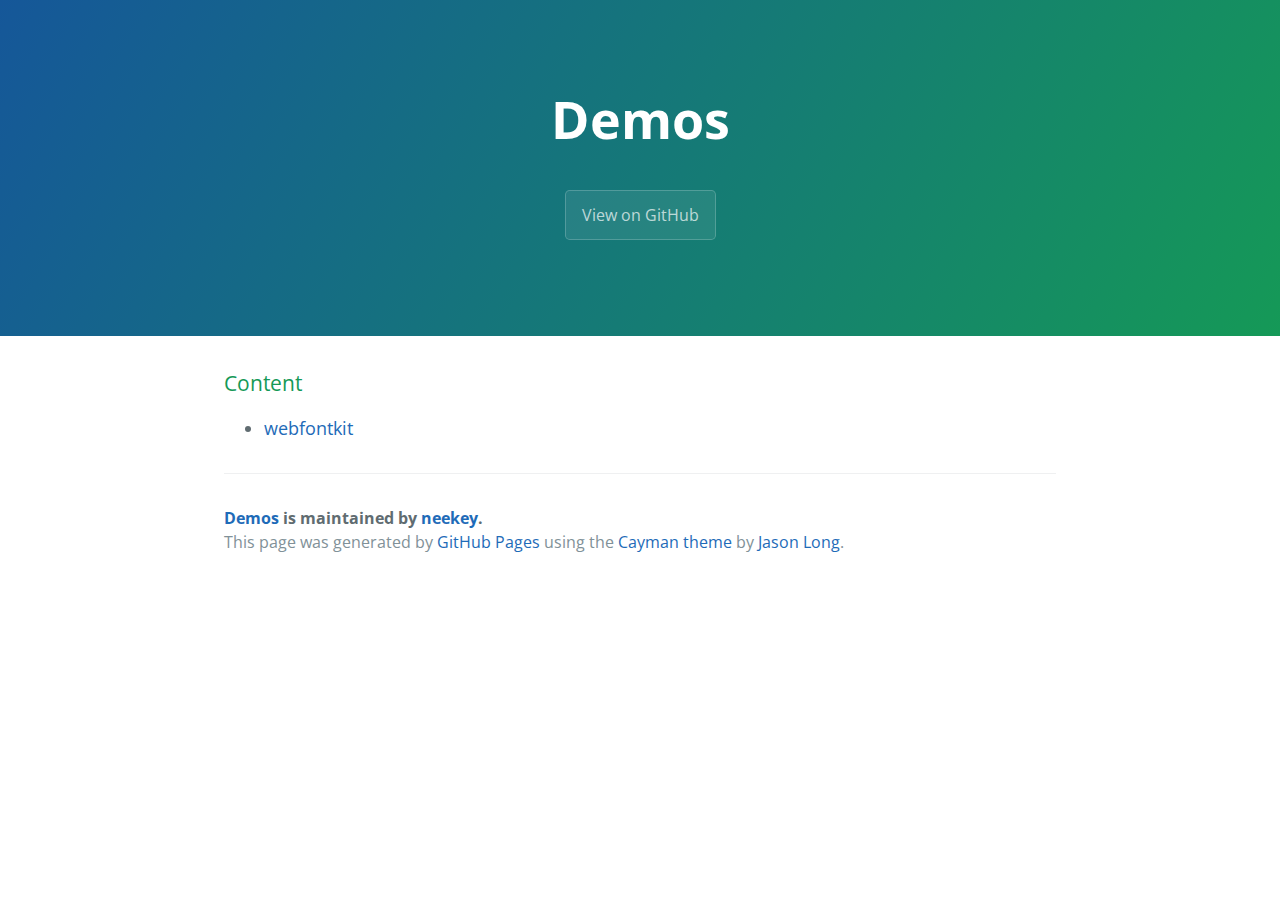
<file: index.html>
<!DOCTYPE html>
<html lang="en-us">
<head>
    <meta charset="UTF-8">
    <title>Demos by neekey</title>
    <meta name="viewport" content="width=device-width, initial-scale=1">
    <link rel="stylesheet" type="text/css" href="stylesheets/normalize.css" media="screen">
    <link href='https://fonts.googleapis.com/css?family=Open+Sans:400,700' rel='stylesheet' type='text/css'>
    <link rel="stylesheet" type="text/css" href="stylesheets/stylesheet.css" media="screen">
    <link rel="stylesheet" type="text/css" href="stylesheets/github-light.css" media="screen">
</head>
<body>
<section class="page-header">
    <h1 class="project-name">Demos</h1>
    <h2 class="project-tagline"></h2>
    <a href="https://github.com/neekey/demos" class="btn">View on GitHub</a>
</section>

<section class="main-content">

    <h3>Content</h3>
    <ul>
        <li><a href="./webfontkit/varelaround-regular-demo.html">webfontkit</a></li>
    </ul>

    <footer class="site-footer">
        <span class="site-footer-owner"><a href="https://github.com/neekey/demos">Demos</a> is maintained by <a
                href="https://github.com/neekey">neekey</a>.</span>

        <span class="site-footer-credits">This page was generated by <a href="https://pages.github.com">GitHub Pages</a> using the <a
                href="https://github.com/jasonlong/cayman-theme">Cayman theme</a> by <a
                href="https://twitter.com/jasonlong">Jason Long</a>.</span>
    </footer>

</section>


</body>
</html>
</file>
<file: stylesheets/stylesheet.css>
* {
  box-sizing: border-box; }

body {
  padding: 0;
  margin: 0;
  font-family: "Open Sans", "Helvetica Neue", Helvetica, Arial, sans-serif;
  font-size: 16px;
  line-height: 1.5;
  color: #606c71; }

a {
  color: #1e6bb8;
  text-decoration: none; }
  a:hover {
    text-decoration: underline; }

.btn {
  display: inline-block;
  margin-bottom: 1rem;
  color: rgba(255, 255, 255, 0.7);
  background-color: rgba(255, 255, 255, 0.08);
  border-color: rgba(255, 255, 255, 0.2);
  border-style: solid;
  border-width: 1px;
  border-radius: 0.3rem;
  transition: color 0.2s, background-color 0.2s, border-color 0.2s; }
  .btn + .btn {
    margin-left: 1rem; }

.btn:hover {
  color: rgba(255, 255, 255, 0.8);
  text-decoration: none;
  background-color: rgba(255, 255, 255, 0.2);
  border-color: rgba(255, 255, 255, 0.3); }

@media screen and (min-width: 64em) {
  .btn {
    padding: 0.75rem 1rem; } }

@media screen and (min-width: 42em) and (max-width: 64em) {
  .btn {
    padding: 0.6rem 0.9rem;
    font-size: 0.9rem; } }

@media screen and (max-width: 42em) {
  .btn {
    display: block;
    width: 100%;
    padding: 0.75rem;
    font-size: 0.9rem; }
    .btn + .btn {
      margin-top: 1rem;
      margin-left: 0; } }

.page-header {
  color: #fff;
  text-align: center;
  background-color: #159957;
  background-image: linear-gradient(120deg, #155799, #159957); }

@media screen and (min-width: 64em) {
  .page-header {
    padding: 5rem 6rem; } }

@media screen and (min-width: 42em) and (max-width: 64em) {
  .page-header {
    padding: 3rem 4rem; } }

@media screen and (max-width: 42em) {
  .page-header {
    padding: 2rem 1rem; } }

.project-name {
  margin-top: 0;
  margin-bottom: 0.1rem; }

@media screen and (min-width: 64em) {
  .project-name {
    font-size: 3.25rem; } }

@media screen and (min-width: 42em) and (max-width: 64em) {
  .project-name {
    font-size: 2.25rem; } }

@media screen and (max-width: 42em) {
  .project-name {
    font-size: 1.75rem; } }

.project-tagline {
  margin-bottom: 2rem;
  font-weight: normal;
  opacity: 0.7; }

@media screen and (min-width: 64em) {
  .project-tagline {
    font-size: 1.25rem; } }

@media screen and (min-width: 42em) and (max-width: 64em) {
  .project-tagline {
    font-size: 1.15rem; } }

@media screen and (max-width: 42em) {
  .project-tagline {
    font-size: 1rem; } }

.main-content :first-child {
  margin-top: 0; }
.main-content img {
  max-width: 100%; }
.main-content h1, .main-content h2, .main-content h3, .main-content h4, .main-content h5, .main-content h6 {
  margin-top: 2rem;
  margin-bottom: 1rem;
  font-weight: normal;
  color: #159957; }
.main-content p {
  margin-bottom: 1em; }
.main-content code {
  padding: 2px 4px;
  font-family: Consolas, "Liberation Mono", Menlo, Courier, monospace;
  font-size: 0.9rem;
  color: #383e41;
  background-color: #f3f6fa;
  border-radius: 0.3rem; }
.main-content pre {
  padding: 0.8rem;
  margin-top: 0;
  margin-bottom: 1rem;
  font: 1rem Consolas, "Liberation Mono", Menlo, Courier, monospace;
  color: #567482;
  word-wrap: normal;
  background-color: #f3f6fa;
  border: solid 1px #dce6f0;
  border-radius: 0.3rem; }
  .main-content pre > code {
    padding: 0;
    margin: 0;
    font-size: 0.9rem;
    color: #567482;
    word-break: normal;
    white-space: pre;
    background: transparent;
    border: 0; }
.main-content .highlight {
  margin-bottom: 1rem; }
  .main-content .highlight pre {
    margin-bottom: 0;
    word-break: normal; }
.main-content .highlight pre, .main-content pre {
  padding: 0.8rem;
  overflow: auto;
  font-size: 0.9rem;
  line-height: 1.45;
  border-radius: 0.3rem; }
.main-content pre code, .main-content pre tt {
  display: inline;
  max-width: initial;
  padding: 0;
  margin: 0;
  overflow: initial;
  line-height: inherit;
  word-wrap: normal;
  background-color: transparent;
  border: 0; }
  .main-content pre code:before, .main-content pre code:after, .main-content pre tt:before, .main-content pre tt:after {
    content: normal; }
.main-content ul, .main-content ol {
  margin-top: 0; }
.main-content blockquote {
  padding: 0 1rem;
  margin-left: 0;
  color: #819198;
  border-left: 0.3rem solid #dce6f0; }
  .main-content blockquote > :first-child {
    margin-top: 0; }
  .main-content blockquote > :last-child {
    margin-bottom: 0; }
.main-content table {
  display: block;
  width: 100%;
  overflow: auto;
  word-break: normal;
  word-break: keep-all; }
  .main-content table th {
    font-weight: bold; }
  .main-content table th, .main-content table td {
    padding: 0.5rem 1rem;
    border: 1px solid #e9ebec; }
.main-content dl {
  padding: 0; }
  .main-content dl dt {
    padding: 0;
    margin-top: 1rem;
    font-size: 1rem;
    font-weight: bold; }
  .main-content dl dd {
    padding: 0;
    margin-bottom: 1rem; }
.main-content hr {
  height: 2px;
  padding: 0;
  margin: 1rem 0;
  background-color: #eff0f1;
  border: 0; }

@media screen and (min-width: 64em) {
  .main-content {
    max-width: 64rem;
    padding: 2rem 6rem;
    margin: 0 auto;
    font-size: 1.1rem; } }

@media screen and (min-width: 42em) and (max-width: 64em) {
  .main-content {
    padding: 2rem 4rem;
    font-size: 1.1rem; } }

@media screen and (max-width: 42em) {
  .main-content {
    padding: 2rem 1rem;
    font-size: 1rem; } }

.site-footer {
  padding-top: 2rem;
  margin-top: 2rem;
  border-top: solid 1px #eff0f1; }

.site-footer-owner {
  display: block;
  font-weight: bold; }

.site-footer-credits {
  color: #819198; }

@media screen and (min-width: 64em) {
  .site-footer {
    font-size: 1rem; } }

@media screen and (min-width: 42em) and (max-width: 64em) {
  .site-footer {
    font-size: 1rem; } }

@media screen and (max-width: 42em) {
  .site-footer {
    font-size: 0.9rem; } }
</file>
<file: stylesheets/github-light.css>
/*
The MIT License (MIT)

Copyright (c) 2015 GitHub, Inc.

Permission is hereby granted, free of charge, to any person obtaining a copy
of this software and associated documentation files (the "Software"), to deal
in the Software without restriction, including without limitation the rights
to use, copy, modify, merge, publish, distribute, sublicense, and/or sell
copies of the Software, and to permit persons to whom the Software is
furnished to do so, subject to the following conditions:

The above copyright notice and this permission notice shall be included in all
copies or substantial portions of the Software.

THE SOFTWARE IS PROVIDED "AS IS", WITHOUT WARRANTY OF ANY KIND, EXPRESS OR
IMPLIED, INCLUDING BUT NOT LIMITED TO THE WARRANTIES OF MERCHANTABILITY,
FITNESS FOR A PARTICULAR PURPOSE AND NONINFRINGEMENT. IN NO EVENT SHALL THE
AUTHORS OR COPYRIGHT HOLDERS BE LIABLE FOR ANY CLAIM, DAMAGES OR OTHER
LIABILITY, WHETHER IN AN ACTION OF CONTRACT, TORT OR OTHERWISE, ARISING FROM,
OUT OF OR IN CONNECTION WITH THE SOFTWARE OR THE USE OR OTHER DEALINGS IN THE
SOFTWARE.

*/

.pl-c /* comment */ {
  color: #969896;
}

.pl-c1      /* constant, markup.raw, meta.diff.header, meta.module-reference, meta.property-name, support, support.constant, support.variable, variable.other.constant */,
.pl-s .pl-v /* string variable */ {
  color: #0086b3;
}

.pl-e  /* entity */,
.pl-en /* entity.name */ {
  color: #795da3;
}

.pl-s .pl-s1 /* string source */,
.pl-smi      /* storage.modifier.import, storage.modifier.package, storage.type.java, variable.other, variable.parameter.function */ {
  color: #333;
}

.pl-ent /* entity.name.tag */ {
  color: #63a35c;
}

.pl-k /* keyword, storage, storage.type */ {
  color: #a71d5d;
}

.pl-pds              /* punctuation.definition.string, string.regexp.character-class */,
.pl-s                /* string */,
.pl-s .pl-pse .pl-s1 /* string punctuation.section.embedded source */,
.pl-sr               /* string.regexp */,
.pl-sr .pl-cce       /* string.regexp constant.character.escape */,
.pl-sr .pl-sra       /* string.regexp string.regexp.arbitrary-repitition */,
.pl-sr .pl-sre       /* string.regexp source.ruby.embedded */ {
  color: #183691;
}

.pl-v /* variable */ {
  color: #ed6a43;
}

.pl-id /* invalid.deprecated */ {
  color: #b52a1d;
}

.pl-ii /* invalid.illegal */ {
  background-color: #b52a1d;
  color: #f8f8f8;
}

.pl-sr .pl-cce /* string.regexp constant.character.escape */ {
  color: #63a35c;
  font-weight: bold;
}

.pl-ml /* markup.list */ {
  color: #693a17;
}

.pl-mh        /* markup.heading */,
.pl-mh .pl-en /* markup.heading entity.name */,
.pl-ms        /* meta.separator */ {
  color: #1d3e81;
  font-weight: bold;
}

.pl-mq /* markup.quote */ {
  color: #008080;
}

.pl-mi /* markup.italic */ {
  color: #333;
  font-style: italic;
}

.pl-mb /* markup.bold */ {
  color: #333;
  font-weight: bold;
}

.pl-md /* markup.deleted, meta.diff.header.from-file */ {
  background-color: #ffecec;
  color: #bd2c00;
}

.pl-mi1 /* markup.inserted, meta.diff.header.to-file */ {
  background-color: #eaffea;
  color: #55a532;
}

.pl-mdr /* meta.diff.range */ {
  color: #795da3;
  font-weight: bold;
}

.pl-mo /* meta.output */ {
  color: #1d3e81;
}
</file>
